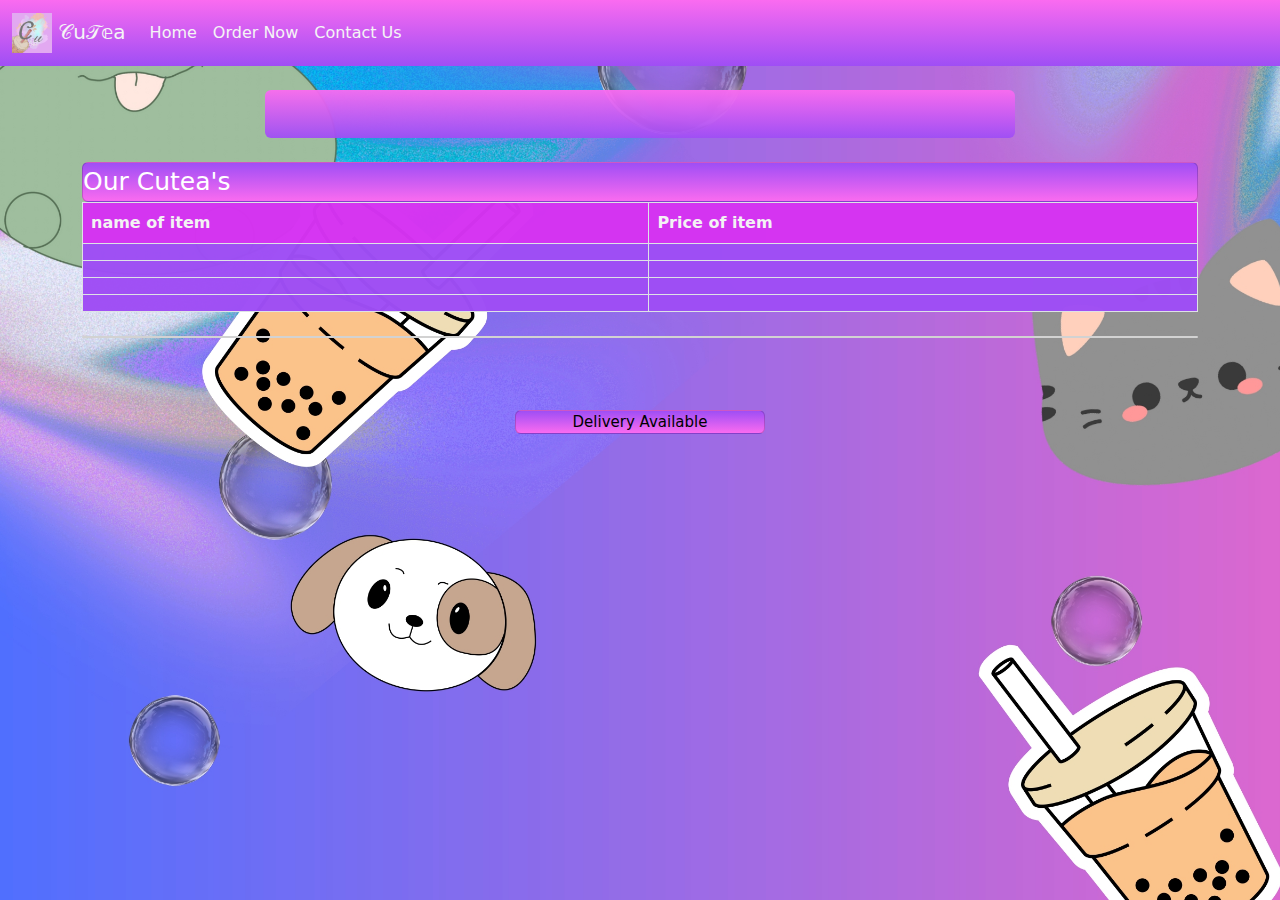
<file: index.html>
<!DOCTYPE html>
<html lang="en">
<head>
    <meta charset="UTF-8">
    <meta name="viewport" content="width=device-width, initial-scale=1.0">
    <link rel="stylesheet" href="https://pyscript.net/releases/2024.1.1/core.css">
    <link rel="stylesheet" type="text/css" href="main.css">
    <script type="module" src="https://pyscript.net/releases/2024.1.1/core.js"></script>
    <link href="https://cdn.jsdelivr.net/npm/bootstrap@5.3.7/dist/css/bootstrap.min.css" rel="stylesheet">
    
    <title>Home Page</title>
</head>

<nav class="navbar navbar-expand-md fixed top"; id="navbg">
	<div class="container-fluid">
		<a class="navbar-brand" href="index.html" style="color: whitesmoke;"><img id="logo" src="logo.png">     𝒞u𝒯𝕖a</a>
		<div class="collapse navbar-collapse">
		<ul class="navbar-nav me-auto">
		<li class="nav-item"><a class="nav-link" href="index.html" style="color: whitesmoke;">Home</a></li>
		<li class="nav-item"><a class="nav-link" href="page2.html" style="color: whitesmoke;">Order Now</a></li>
		<li class="nav-item"><a class="nav-link" href="page3.html" style="color: whitesmoke;">Contact Us</a></li>
		</ul>
		</div>
	</div>
</nav>

<body>
<div class="container mt-4">
    <center>
    <div class="text-center text-white p-3 rounded" id="container1"><h1 id="storename"></h1>
    <p id="ownername"></p>
    <p id="yearfounded"></p>
    </div>
    </center>
    <div class="card mt-4 text-white" style="font-size: 25px" id="container2">Our Cutea's</div>
    <table class="table table-bordered table-hover">
        <tr>
            <th style="color: whitesmoke;">
                name of item 
            </th>
            <th style="color: whitesmoke;">
                Price of item
            </th>
        </tr>
        <tr>
            <td id="name1" style="color: whitesmoke;"></td>
            <td id="price1" style="color: whitesmoke;"></td>
        </tr>
        <tr>
            <td id="name2" style="color: whitesmoke;"></td>
            <td id="price2" style="color: whitesmoke;"></td>
        </tr>
        <tr>
            <td id="name3" style="color: whitesmoke;"></td>
            <td id="price3" style="color: whitesmoke;"></td>
        </tr>
        <tr>
            <td id="name4" style="color: whitesmoke;"></td>
            <td id="price4" style="color: whitesmoke;"></td>
        </tr>
    </table>
    <div class="card mt-4" style="font-size: 25px" id="time"></div>
    <br><br>
    <center>
    <div class="card mt-4" style="font-size: 15px" id="delivery">Delivery Available</div><br>
    </center>
</div>
<script type="py" src="main.py"></script>
</body>
</html>
</file>
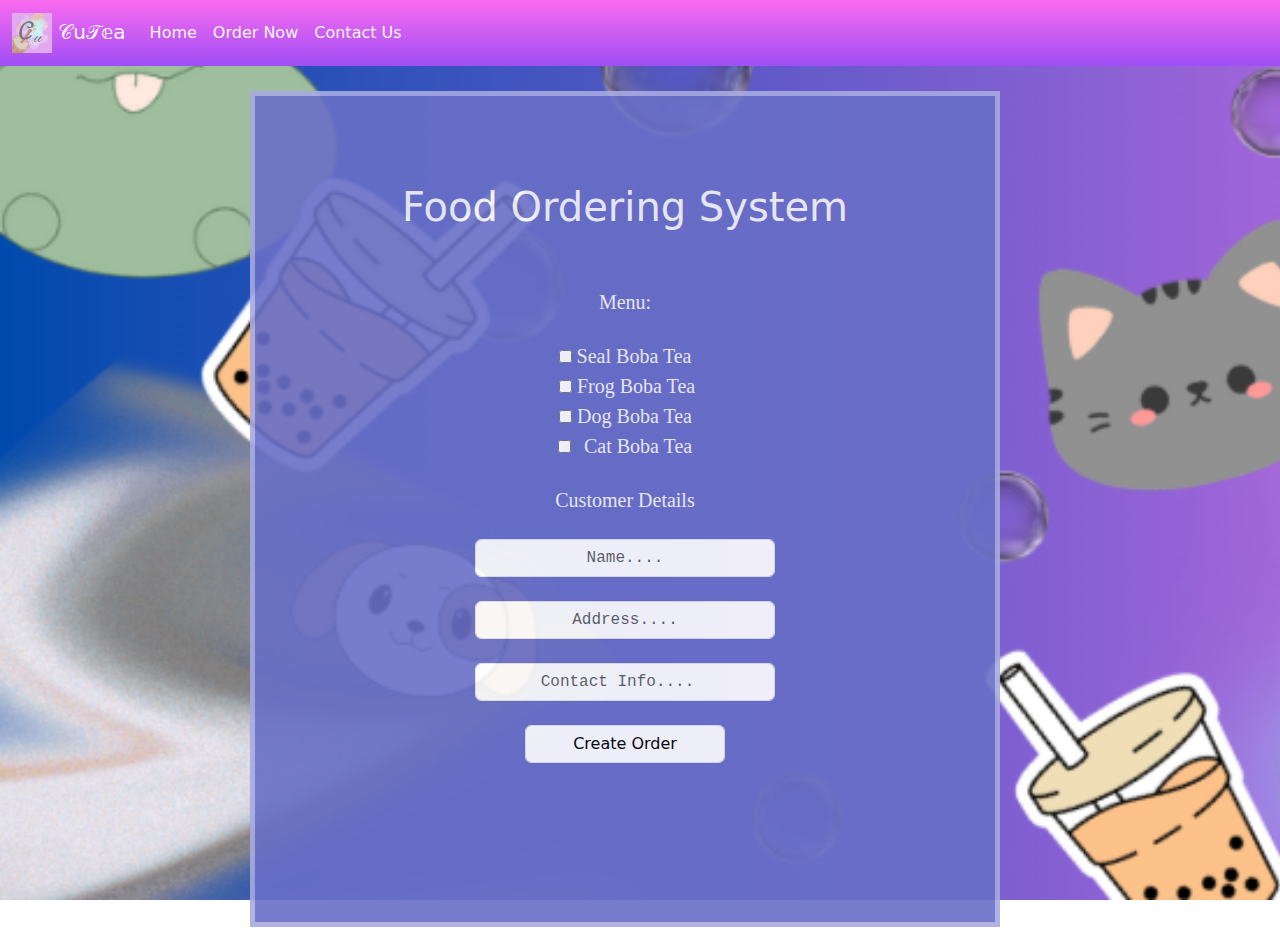
<file: page2.html>
<!DOCTYPE html>
<html lang="en">
<head>
    <meta charset="UTF-8">
    <meta name="viewport" content="width=device-width, initial-scale=1.0">
    <link rel="stylesheet" href="https://pyscript.net/releases/2024.1.1/core.css">
    <link rel="stylesheet" type="text/css" href="p2.css">
    <script type="module" src="https://pyscript.net/releases/2024.1.1/core.js"></script>
    <link href="https://cdn.jsdelivr.net/npm/bootstrap@5.3.7/dist/css/bootstrap.min.css" rel="stylesheet">
    
    <title>Ordering Form</title>
</head>

<nav class="navbar navbar-expand-md fixed top"; id="navbg">
	<div class="container-fluid">
		<a class="navbar-brand" href="index.html" style="color: whitesmoke;"><img id="logo" src="logo.png">     𝒞u𝒯𝕖a</a>
		<div class="collapse navbar-collapse">
		<ul class="navbar-nav me-auto">
		<li class="nav-item"><a class="nav-link" href="index.html" style="color: whitesmoke;">Home</a></li>
		<li class="nav-item"><a class="nav-link" href="page2.html" style="color: whitesmoke;">Order Now</a></li>
		<li class="nav-item"><a class="nav-link" href="page3.html" style="color: whitesmoke;">Contact Us</a></li>
		</ul>
		</div>
	</div>
</nav>

<body>
    <div class="container1" id="title" style="margin-left: 250px; margin-right: 250px;"><br><br><br>
    <h1 style="text-align: center;">Food Ordering System</h1><br><br>
    <center>
    <label>Menu:</label><br><br>
    <input type="checkbox" id="seal" value="90.00" name="menu">
    <label for="menu">Seal Boba Tea</label><br>
    <input type="checkbox" id="frog" value="95.00" name="menu">
    <label for="menu">Frog Boba Tea</label><br>
    <input type="checkbox" id="dog" value="100.50" name="menu">
    <label for="menu">Dog Boba Tea</label><br>
    <input type="checkbox" id="cat" value="85.00" name="menu">
    <label for="menu">Cat Boba Tea</label><br><br>
    <label>Customer Details</label><br><br>
    <form>
    <input type="text" id="name" placeholder="Name...." class="form-control" style="text-align: center; color: black;" required><br>
    <input type="text" id="address" placeholder="Address...." class="form-control" style="text-align: center; color: black;" required><br>
    <input type="number" id="contact" placeholder="Contact Info...." class="form-control" style="text-align: center; color: black;" required><br>
    <button type="submit" py-click="Restate" class="form-control" id="button" style="color: black;">Create Order</button><br><br>
    </form>
    <div id="appear1"></div><br>
    <div id="appear2"></div><br>
    <div id="appear3"></div><br>
    <div id="appear4"></div><br>
    </center>
    </div>

<script type="py" src="p2.py"></script>
</body>
</html>
</file>
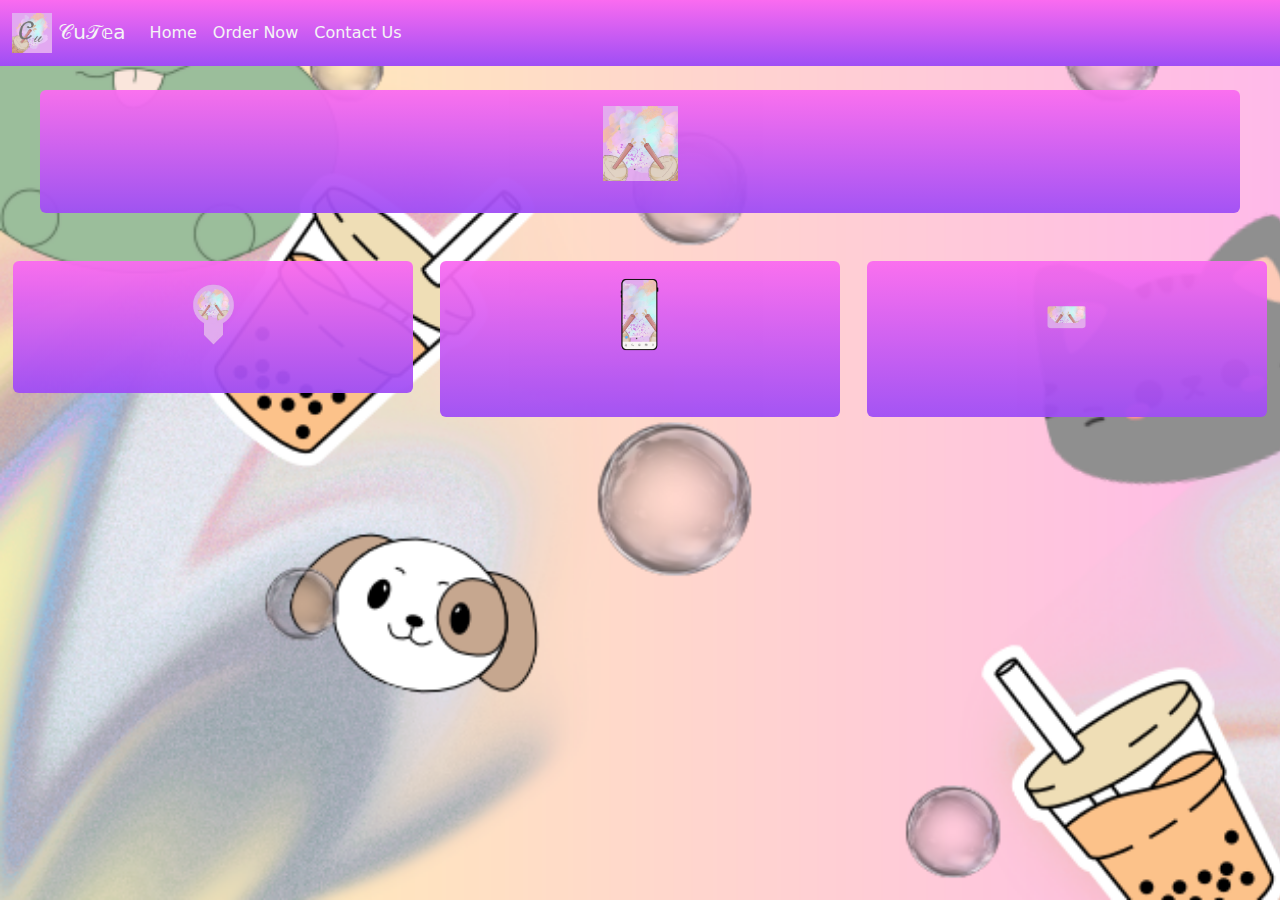
<file: page3.html>
<!DOCTYPE html>
<html lang="en">
<head>
    <meta charset="UTF-8">
    <meta name="viewport" content="width=device-width, initial-scale=1.0">
    <link rel="stylesheet" href="https://pyscript.net/releases/2024.1.1/core.css">
    <link rel="stylesheet" type="text/css" href="page3.css">
    <script type="module" src="https://pyscript.net/releases/2024.1.1/core.js"></script>
    <link href="https://cdn.jsdelivr.net/npm/bootstrap@5.3.7/dist/css/bootstrap.min.css" rel="stylesheet">
    
    <title>Contact Us</title>
</head>

<nav class="navbar navbar-expand-md fixed top"; id="navbg">
	<div class="container-fluid">
		<a class="navbar-brand" href="index.html" style="color: whitesmoke;"><img id="logo" src="logo.png">     𝒞u𝒯𝕖a</a>
		<div class="collapse navbar-collapse">
		<ul class="navbar-nav me-auto">
		<li class="nav-item"><a class="nav-link" href="index.html" style="color: whitesmoke;">Home</a></li>
		<li class="nav-item"><a class="nav-link" href="page2.html" style="color: whitesmoke;">Order Now</a></li>
		<li class="nav-item"><a class="nav-link" href="page3.html" style="color: whitesmoke;">Contact Us</a></li>
		</ul>
		</div>
	</div>
</nav>
<br>
<body>

    <center>
    <div class="text-center text-white p-3 rounded" id="container1">
    <img id="img" src="img.png">
    <h1 id="contactus"><h1>
    <p id="msg1"></p>
    </div><br><br>
    <div id="container">
    <div class="text-center text-white p-3 rounded" id="container2">
    <img id="img" src="pinpoint.png">
    <h1 id="location"><h1>
    <p id="msg2"></p>
    </div>
    <div class="text-center text-white p-3 rounded" id="container2">
    <img id="img" src="phone.png">
    <h1 id="phone"><h1>
    <pre><p id="msg3"></p></pre>
    </div>
    <div class="text-center text-white p-3 rounded" id="container2">
    <img id="img2" src="Mail.png">
    <h1 id="email"><h1>
    <pre><p id="msg4"></p></h1></pre>
    </div>
    </div>
    <br><br>
    </center>

<script type="py" src="p3.py"></script>
</body>
</html>
</file>
<file: main.css>
#container1{
    background-image: linear-gradient(#fa6bf0, #9f4ef5);
    width: 750px;
    opacity: 0.95;
}
body{
    background-image: url(back_ground.jpg);
    background-repeat: no-repeat;
    background-size: cover;
    background-attachment: fixed;
}
#container2{
    background-image: linear-gradient(#9f4ef5, #fa6bf0);
}
#time{
    background-image: linear-gradient(#9f4ef5, #fa6bf0);
    text-align: center;
    color: black;
}
#delivery{
    background-image: linear-gradient(#9f4ef5, #fa6bf0);
    text-align: center;
    color: black;
    width: 250px;
}
td{
    background-image: linear-gradient(#9f4ef5);
    opacity: 0.98;
}
th{
    background-image: linear-gradient(#d633f2);
    opacity: 0.98;
}
#navbg{
    background-image: linear-gradient(#fa6bf0, #9f4ef5);
}
#logo{
    width: 40px;
    height: 40px;
}
</file>
<file: p2.css>
body{
    background-image: url(background.png);
    background-repeat: no-repeat;
    background-size: cover;
    background-attachment: fixed;
}
.container1{
	background-color: #696FC7;
	width: 750px;
	padding: 15px;
	border: 5px solid #A7AAE1;
	margin: 25px;
    opacity: 0.9;
}
#title{
    color: whitesmoke;
}
label{
    font-size: 20px;
    font-family: 'Times New Roman', Times, serif;
}
#name{
    width: 300px;
    font-family: 'Courier New', Courier, monospace;
}
#address{
    width: 300px;
    font-family: 'Courier New', Courier, monospace;
}
#contact{
    width: 300px;
    font-family: 'Courier New', Courier, monospace;
}
#frog{
    margin-left: 4px;
}
#dog{
    margin-left: 1px;
}
#cat{
    margin-right: 8px;
}
#button{
    width: 200px;
}
#navbg{
    background-image: linear-gradient(#fa6bf0, #9f4ef5);
}
#logo{
    width: 40px;
    height: 40px;
}
</file>
<file: page3.css>
#navbg{
    background-image: linear-gradient(#fa6bf0, #9f4ef5);
}
#logo{
    width: 40px;
    height: 40px;
}
body{
    background-image: url(background3.png);
    background-repeat: no-repeat;
    background-size: cover;
    background-attachment: fixed;
}
#container1{
    background-image: linear-gradient(#fa6bf0, #9f4ef5);
    width: 1200px;
    opacity: 0.95;
}
#container2{
    background-image: linear-gradient(#fa6bf0, #9f4ef5);
    width: 400px;
    opacity: 0.95;
    size: fixed;
}
#container{
    display: flex;
    flex-direction: row; /* had to ask ai since I forgot the code to make them aligned */
    justify-content: space-around; /* had to ask ai since I forgot the code to make them aligned */
    align-items: flex-start; /* had to ask ai since I forgot the code to make them aligned */
}
#msg1{
    font-size: 15px;
}
#msg2{
    font-size: 15px;
    margin: 25px;
}
#msg3{
    font-size: 15px;
    margin: 25px;
}
#msg4{
    font-size: 15px;
    margin: 25px;
}
#img{
    width: 75px;
    height: 75px;
}
#img2{
    width: 75px;
    height: 75px;
}
</file>
